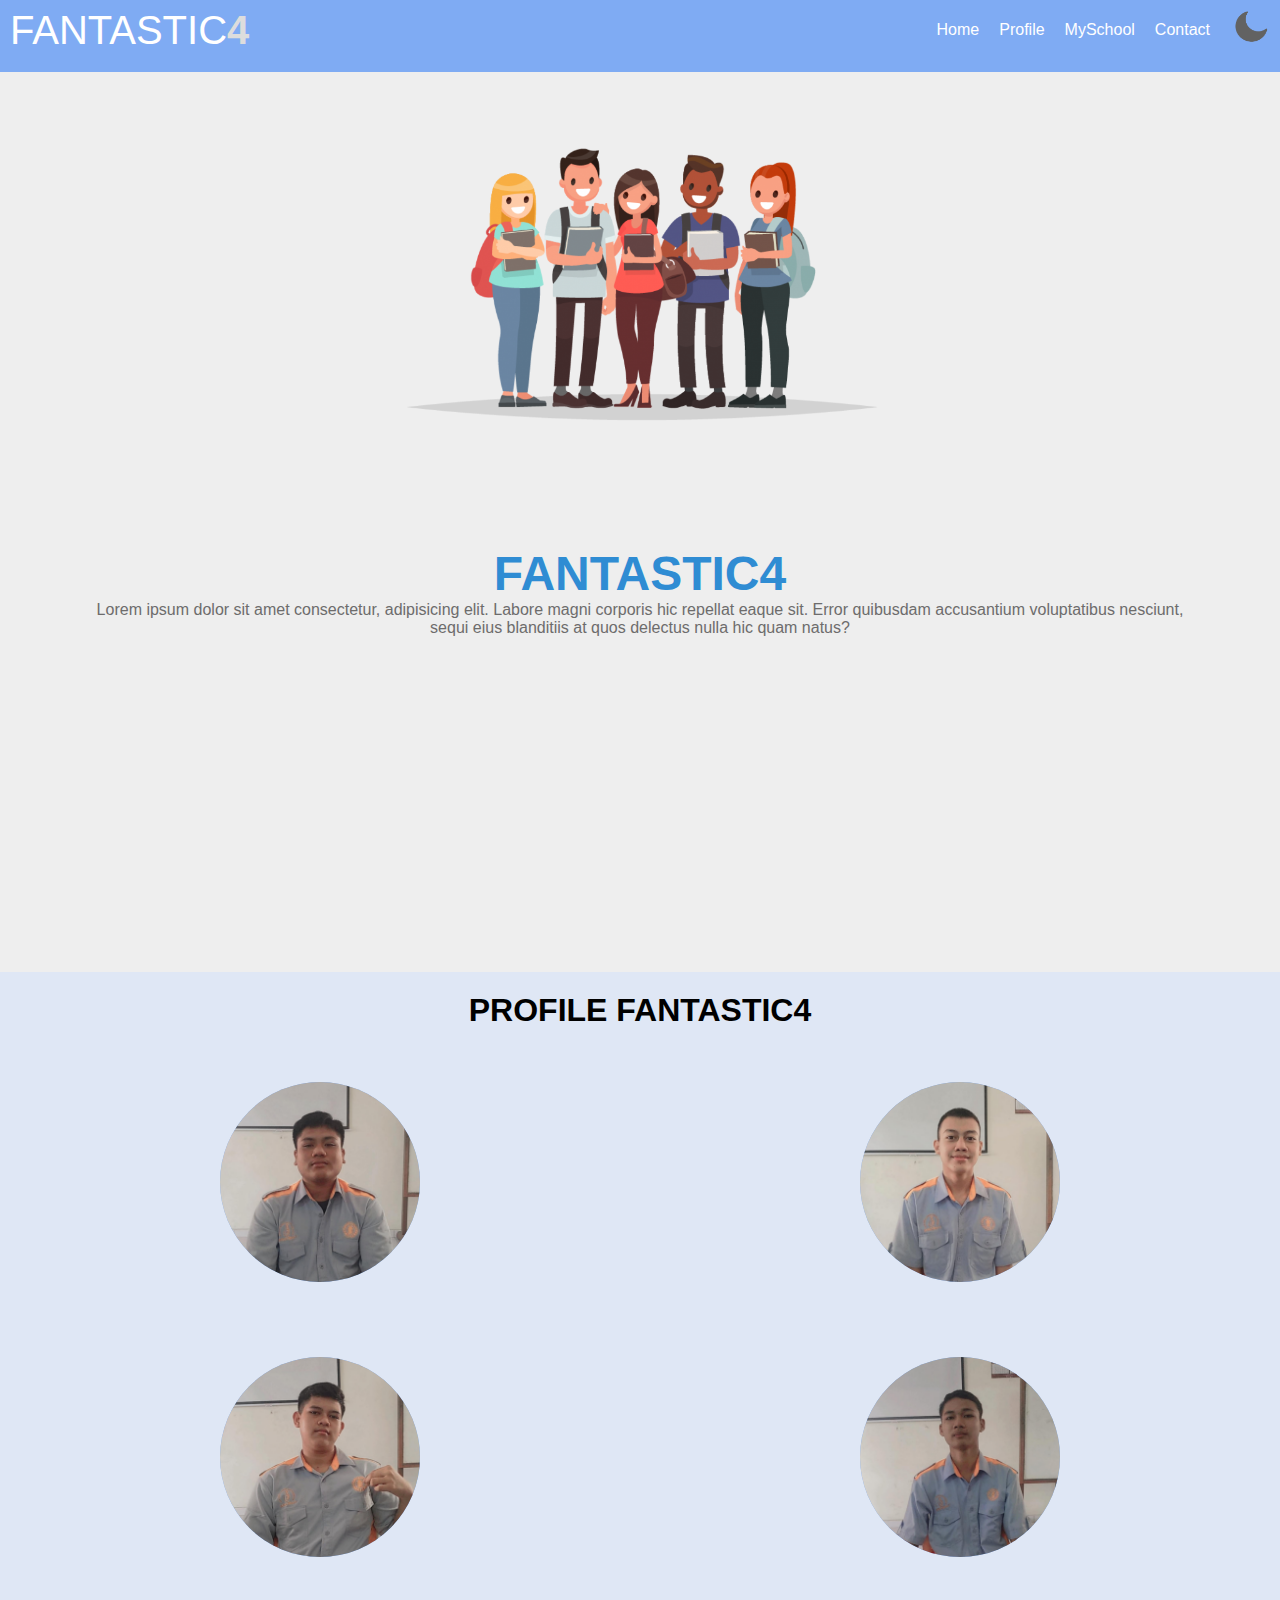
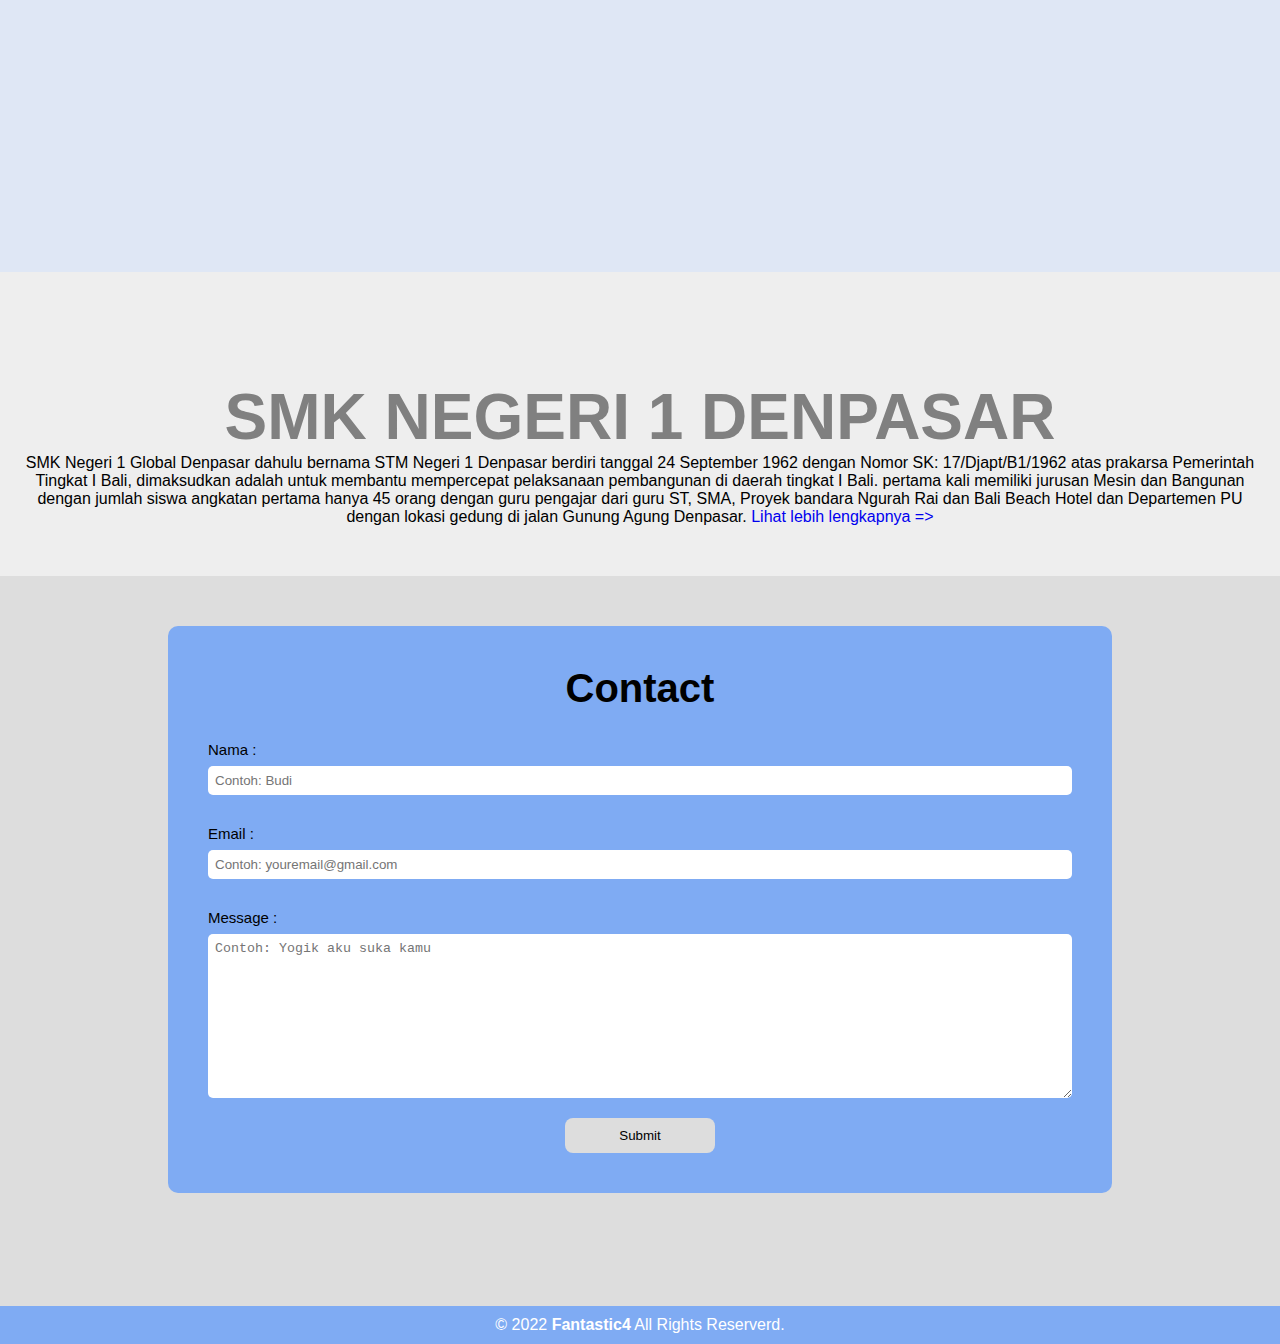
<file: index.html>
<!DOCTYPE html>
<html lang="en">
<head>
      <meta charset="UTF-8">
      <meta http-equiv="X-UA-Compatible" content="IE=edge">
      <meta name="viewport" content="width=device-width, initial-scale=1.0">
      <title>Fantastic4</title>
      <link rel="stylesheet" href="style.css">
</head>
<body>
      <!-- nav START  -->
      <nav>
            <div class="header">
                  <div class="logo"><a href="">Fantastic<b>4</b></a></div>
                  <div class="menu">
                        <ul>
                              <li class="nav-link"><a href="#home">Home</a></li>
                              <li class="nav-link"><a href="#profile">Profile</a></li>
                              <li class="nav-link"><a href="#myschool">MySchool</a></li>
                              <li class="nav-link"><a href="#comment">Contact</a></li>
                              <li class="nav-link"><img id="mode" src="img/moon.png" alt="Dark Mode"></li>
                        </ul>
                  </div>
            </div>
            <div class="humberger">
                  <span></span>
                  <span></span>
                  <span></span>
            </div>
      </nav>
      <script src="humberger.js"></script>
      <script src="darkmode.js"></script>
      <!-- nav END -->

      <!-- Home Start -->
      <section id="home">
            <div class="hero">
                  <img src="img/backgound.png" class="foto-bersama" alt="">
                  <div class="deskripsi">
                  <h1 class="nama">Fantastic4</h1>
                  <p>Lorem ipsum dolor sit amet consectetur, adipisicing elit. Labore magni corporis hic repellat eaque sit. Error quibusdam accusantium voluptatibus nesciunt, sequi eius blanditiis at quos delectus nulla hic quam natus?</p>
                  </div>
            </div>
      </section>
      <!-- Home END -->

      <!-- profile start -->
      <section id="profile">
            <h3 class="profile_title">Profile Fantastic4</h3>
            <div class="underline_profile"></div>
            <div class="profile">
                  <div class="card">
                        <a href="biodata/agus.html"><img src="img/agus.png" class="img_content" alt="agus"></a>
                        <div class="profile_content">
                        <span>Nama: I Putu Agus Yudi Januarta 
                              <br>Alamat: Jln. Belimbing,No.69,Angantaka <br> 
                              <a href="biodata/agus.html" class="contact">Selengkapnya</a>
                        </span>
                        </div>
                  </div>
                  <div class="card">
                        <a href="biodata/yogik.html"><img src="img/yogi.png" class="img_content" alt="yogi"></a>
                        <div class="profile_content">
                        <span>Nama: I Putu Yogi Aditya Wirawan 
                              <br>Alamat: Jln. Nangka Selatan,Gg.XI <br> 
                              <a href="biodata/yogik.html" class="contact">Selengkapnya</a>
                        </span>
                        </div>
                  </div>
                  <div class="card">
                        <a href="biodata/rifqi.html"><img src="img/rifqi.png" class="img_content" alt="rifqi"></a>
                        <div class="profile_content">
                        <span>Nama: Rifqi Maulana Ali
                              <br>Alamat: Jln. Ayani,Gg.III,No.6<br> 
                              <a href="biodata/rifqi.html" class="contact">Selengkapnya</a>
                        </span>
                        </div>
                  </div>
                  <div class="card">
                        <a href="biodata/juli.html"><img src="img/julii.png" class="img_content" alt="juliarta"></a>
                        <div class="profile_content">
                        <span>Nama: Si Ngurah Putu Juliarta
                              <br>Alamat: Gg. Larosa, No.49, Sempidi <br> 
                              <a href="biodata/juli.html" class="contact">Selengkapnya</a>
                        </span>
                        </div>
                  </div>
            </div>
      </section>
      <!-- profile END -->

      <!-- MySchool Start-->
      <section id="myschool">
            <div class="school">
                  <div class="desk_school">
                        <a href="https://www.smkn1denpasar.sch.id/"><img src="img/skensa.jpg" class="img_school" alt="smk n 1 denpasar"></a>
                        <h2 class="nama_school">SMK NEGERI 1 DENPASAR</h2>
                        <p class="deskripsi_school">SMK Negeri 1 Global Denpasar dahulu bernama STM Negeri 1 Denpasar berdiri tanggal 24 September 1962 dengan Nomor SK: 17/Djapt/B1/1962 atas prakarsa Pemerintah Tingkat I Bali, dimaksudkan adalah untuk membantu mempercepat pelaksanaan pembangunan di daerah tingkat I Bali. pertama kali memiliki jurusan Mesin dan Bangunan dengan jumlah siswa angkatan pertama hanya 45 orang dengan guru pengajar dari guru ST, SMA, Proyek bandara Ngurah Rai dan Bali Beach Hotel dan Departemen PU dengan lokasi gedung di jalan Gunung Agung Denpasar. <a href="https://id.wikipedia.org/wiki/SMK_Negeri_1_Denpasar"> Lihat lebih lengkapnya =></a></p>
                  </div>
            </div>
      </section>
      <!-- MySchool END -->

      <!-- contact -->
      <div class="comment" id="comment">
      <form action="" method="post">
            <div class="title-comment">Contact</div>

            <label for="nama" class="lbl">Nama :</label>
            <input type="text" name="nama" id="nama" placeholder="Contoh: Budi" required>

            <label for="email" class="lbl">Email :</label>
            <input type="email" name="email" id="email" placeholder="Contoh: youremail@gmail.com" required>
            

            <label for="text" class="lbl">Message :</label>
            <textarea name="comment" id="comment" placeholder="Contoh: Yogik aku suka kamu" class="isi-comment" required cols="20" rows="10"></textarea>

            <button type="submit" name="submit" id="submit" value="submit">Submit</button>
      </form>
      </div>
      <!-- contact end -->

      <!-- copyrigt start -->
      <footer id="copyright">
            <div class="copyright_content">
			&copy; 2022 <b>Fantastic4</b> All Rights Reserverd.
		</div>
      </footer>
      <!-- copyright END -->
</body>
</html>
</file>
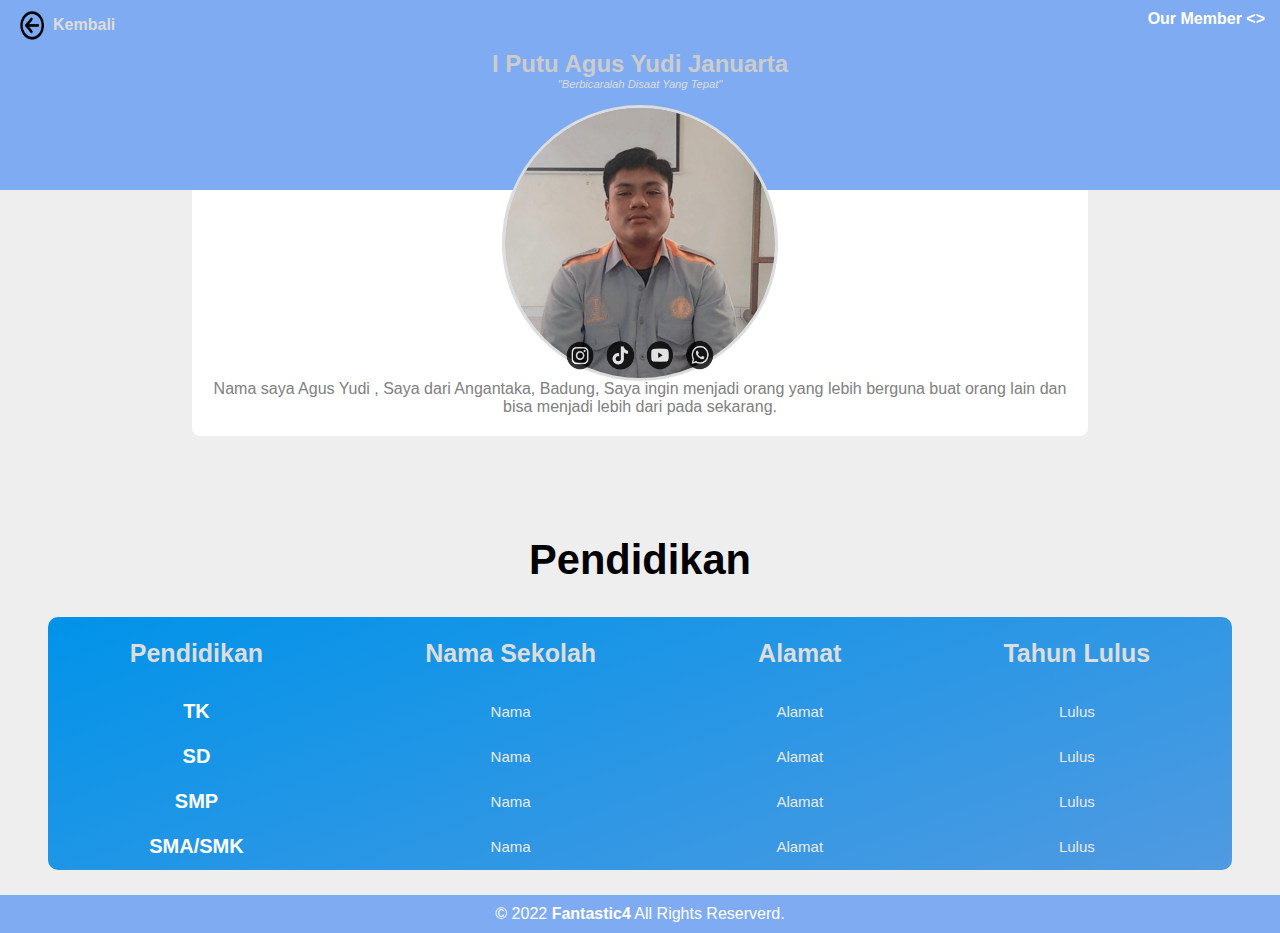
<file: biodata/agus.html>
<!DOCTYPE html>
<html lang="en">
<head>
      <meta charset="UTF-8">
      <meta http-equiv="X-UA-Compatible" content="IE=edge">
      <meta name="viewport" content="width=device-width, initial-scale=1.0">
      <title>Biodata Agus</title>
      <link rel="stylesheet" href="biodata.css">
</head>
<body>
      <!-- navbar start -->
      <nav>
            <div class="back-home">
                  <a href="../index.html"><img src="../img/back.png" class="img-back" alt="backHome">Kembali</a>
            </div>
            <div class="member"><b>Our Member <></b>
            <div class="pilih">
                  <a href="yogik.html" class="option-profile">Yogi</a>
                  <a href="rifqi.html" class="option-profile">Rifqi</a>
                  <a href="juli.html" class="option-profile">Juliarta</a>
            </div>
            </div>
      </nav>
      <script src="../ourmember.js"></script>
      <!-- navbar end -->
      
      <!-- header -->
      <div class="header">
            <div class="nama"><b>I Putu Agus Yudi Januarta</b></div>
            <div class="motto"><i>"Berbicaralah Disaat Yang Tepat"</i></div>
      </div>
      <!-- foto -->
      <img src="../img/agus.png" class="img-content" alt="yogi">
      <!-- isi -->
      <div class="container">
            <div class="medsos">
                  <ul>
                        <li><a href=""><img src="../img/instagram.png" class="medsos-content" alt="instagram"></a></li>
                        <li><a href=""><img src="../img/tiktok.png" class="medsos-content" alt="tiktok"></a></li>
                        <li><a href=""><img src="../img/youtube.png" class="medsos-content" alt="youtube"></a></li>
                        <li><a href=""><img src="../img/whatsapp.png" class="medsos-content" alt="whatsapp"></a></li>
                  </ul>
            </div>
            <div class="deskripsi">
                  <p>Nama saya Agus Yudi , Saya dari Angantaka, Badung, Saya ingin menjadi orang yang lebih berguna buat orang lain dan bisa menjadi lebih dari pada sekarang.</p>
            </div>
      </div>
      <!-- pendidikan -->
      <div class="pendidikan">
            <div class="title"><h1>Pendidikan</h1></div>
            <div class="underline-title"></div>
            </div>
      
            <!-- table -->
            <table class="table-pendidikan">
                  <thead>
                        <tr>
                              <th>Pendidikan</th>
                              <th>Nama Sekolah</th>
                              <th>Alamat</th>
                              <th>Tahun Lulus</th>
                        </tr>
                  </thead>
                  <tbody>
                        <tr>
                              <th>TK</th>
                              <td>Nama</td>
                              <td>Alamat</td>
                              <td>Lulus</td>
                        </tr>
                        <tr>
                              <th>SD</th>
                              <td>Nama</td>
                              <td>Alamat</td>
                              <td>Lulus</td>
                        </tr>
                        <tr>
                              <th>SMP</th>
                              <td>Nama</td>
                              <td>Alamat</td>
                              <td>Lulus</td>
                        </tr>
                        <tr>
                              <th>SMA/SMK</th>
                              <td>Nama</td>
                              <td>Alamat</td>
                              <td>Lulus</td>
                        </tr>
                  </tbody>
            </table>
            <!-- table end -->

      <!-- copyrigt start -->
      <footer id="copyright">
            <div class="copyright_content">
			&copy; 2022 <b>Fantastic4</b> All Rights Reserverd.
		</div>
      </footer>
      <!-- copyright END -->
</body>
</html>
</file>
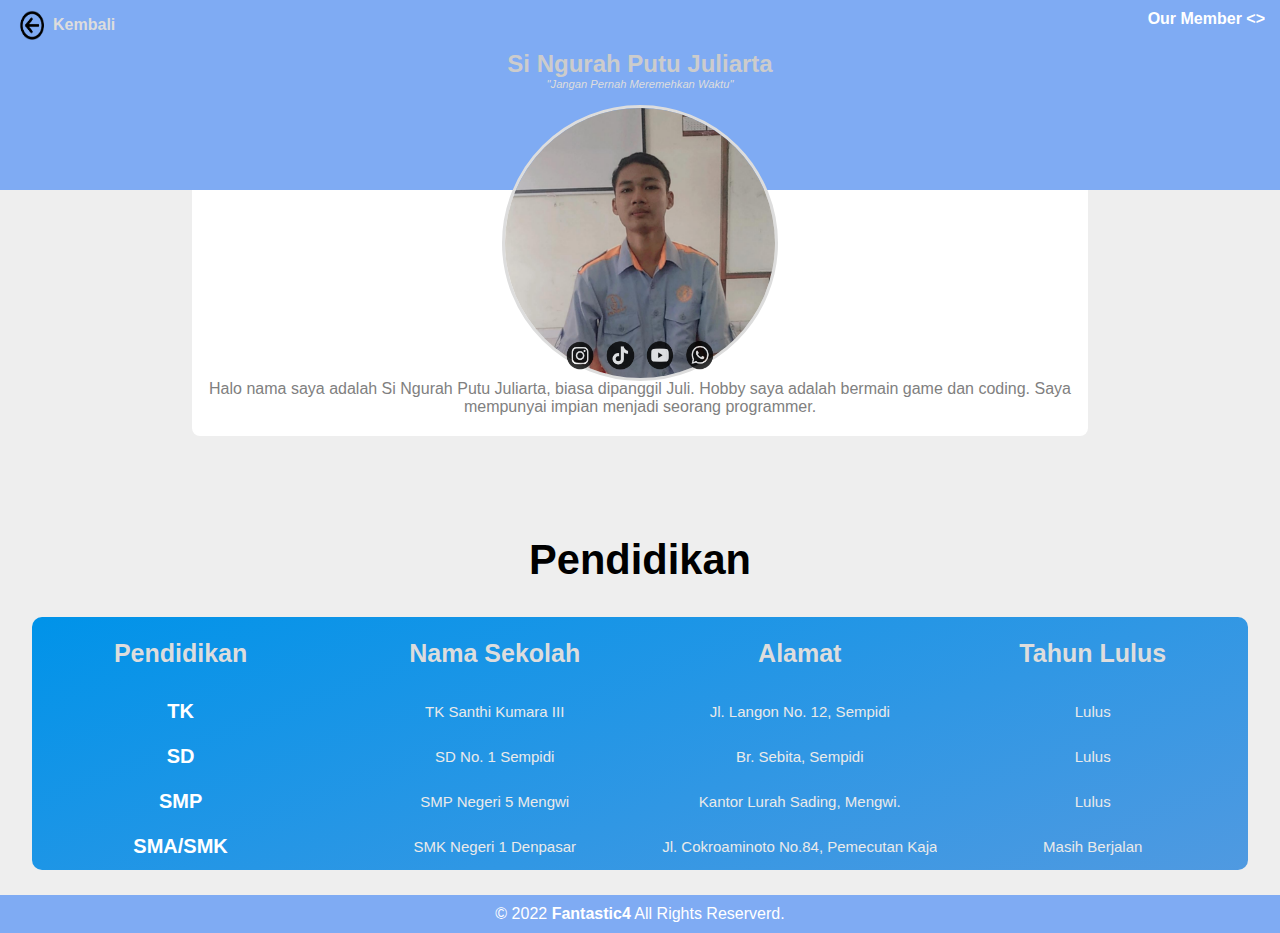
<file: biodata/juli.html>
<!DOCTYPE html>
<html lang="en">
<head>
      <meta charset="UTF-8">
      <meta http-equiv="X-UA-Compatible" content="IE=edge">
      <meta name="viewport" content="width=device-width, initial-scale=1.0">
      <title>Biodata Juliarta</title>
      <link rel="stylesheet" href="biodata.css">
</head>
<body>
      <!-- navbar start -->
      <nav>
            <div class="back-home">
                  <a href="../index.html"><img src="../img/back.png" class="img-back" alt="backHome">Kembali</a>
            </div>
            <div class="member"><b>Our Member <></b>
            <div class="pilih">
                  <a href="yogik.html" class="option-profile">Yogi</a>
                  <a href="agus.html" class="option-profile">Agus</a>
                  <a href="rifqi.html" class="option-profile">Rifqi</a>
            </div>
            </div>
      </nav>
      <script src="../ourmember.js"></script>
      <!-- navbar end -->

      <!-- header -->
      <div class="header">
            <div class="nama"><b>Si Ngurah Putu Juliarta</b></div>
            <div class="motto"><i>"Jangan Pernah Meremehkan Waktu"</i></div>
      </div>
      <!-- foto -->
      <img src="../img/julii.png" class="img-content" alt="yogi">
      <!-- isi -->
      <div class="container">
            <div class="medsos">
                  <ul>
                        <li><a href="https://www.instagram.com/n.juliarta"><img src="../img/instagram.png" class="medsos-content" alt="instagram"></a></li>
                        <li><a href="https://www.tiktok.com/@badaigamer09?_t=8VrdRlvjbiz&_r=1"><img src="../img/tiktok.png" class="medsos-content" alt="tiktok"></a></li>
                        <li><a href="https://youtube.com/channel/UCsgZ6lKleRwgFRJsu3DghNw"><img src="../img/youtube.png" class="medsos-content" alt="youtube"></a></li>
                        <li><a href="https://api.whatsapp.com/send?phone=+6289605880609&text=Kamu%20mau%20ga%20jadi%20pacarku"><img src="../img/whatsapp.png" class="medsos-content" alt="whatsapp"></a></li>
                  </ul>
            </div>
            <div class="deskripsi">
                  <p>Halo nama saya adalah Si Ngurah Putu Juliarta, biasa dipanggil Juli. Hobby saya adalah bermain game dan coding. Saya mempunyai impian menjadi seorang programmer.</p>
            </div>
      </div>

      <!-- pendidikan -->
      <div class="pendidikan">
      <div class="title"><h1>Pendidikan</h1></div>
      <div class="underline-title"></div>
      </div>

      <!-- table -->
      <table class="table-pendidikan">
            <thead>
                  <tr>
                        <th>Pendidikan</th>
                        <th>Nama Sekolah</th>
                        <th>Alamat</th>
                        <th>Tahun Lulus</th>
                  </tr>
            </thead>
            <tbody>
                  <tr>
                        <th>TK</th>
                        <td>TK Santhi Kumara III</td>
                        <td>Jl. Langon No. 12, Sempidi</td>
                        <td>Lulus</td>
                  </tr>
                  <tr>
                        <th>SD</th>
                        <td>SD No. 1 Sempidi</td>
                        <td>Br. Sebita, Sempidi</td>
                        <td>Lulus</td>
                  </tr>
                  <tr>
                        <th>SMP</th>
                        <td>SMP Negeri 5 Mengwi</td>
                        <td>Kantor Lurah Sading, Mengwi.</td>
                        <td>Lulus</td>
                  </tr>
                  <tr>
                        <th>SMA/SMK</th>
                        <td>SMK Negeri 1 Denpasar</td>
                        <td>Jl. Cokroaminoto No.84, Pemecutan Kaja</td>
                        <td>Masih Berjalan</td>
                  </tr>
            </tbody>
      </table>
      <!-- table end -->

      <!-- copyrigt start -->
      <footer id="copyright">
            <div class="copyright_content">
			&copy; 2022 <b>Fantastic4</b> All Rights Reserverd.
		</div>
      </footer>
      <!-- copyright END -->
</body>
</html>
</file>
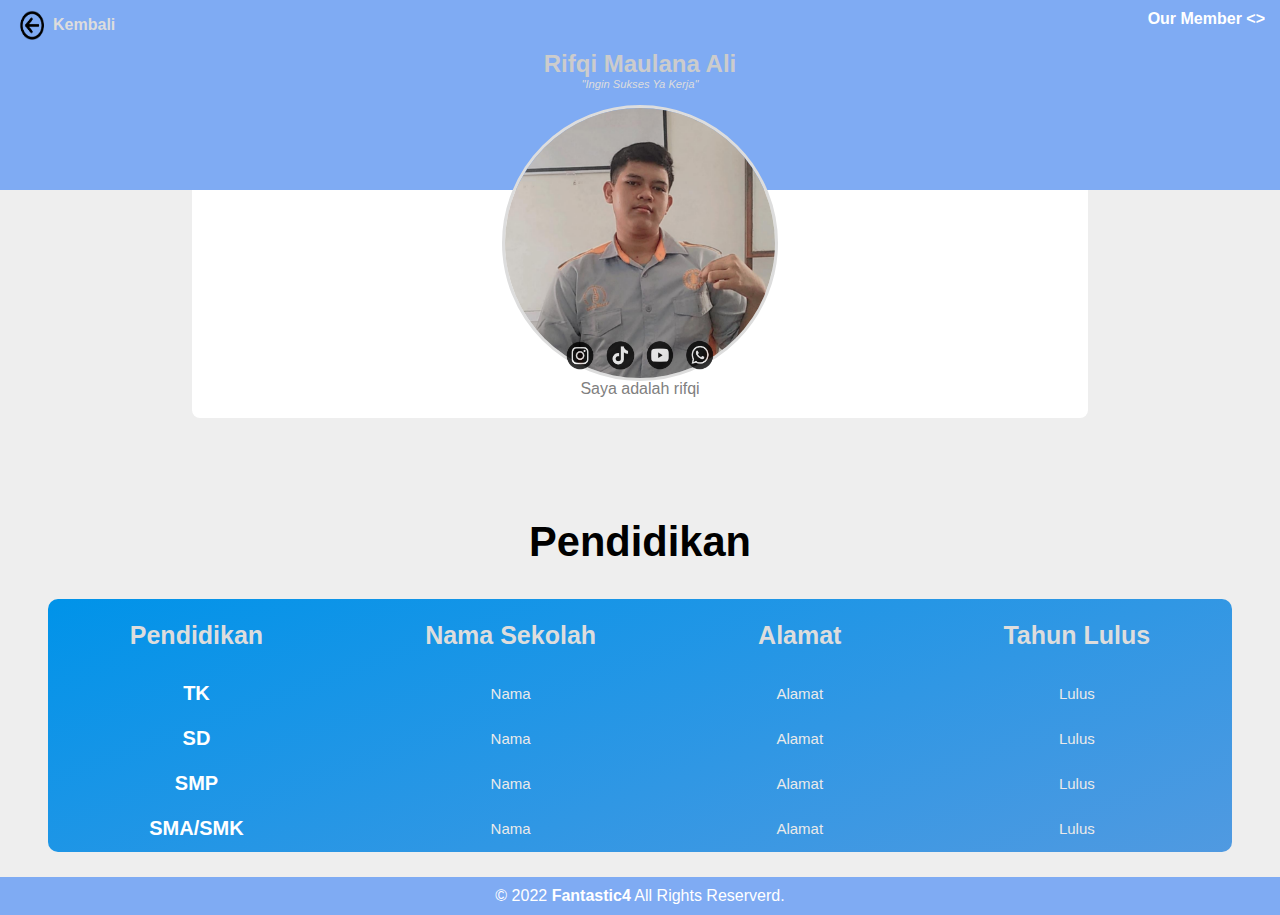
<file: biodata/rifqi.html>
<!DOCTYPE html>
<html lang="en">
<head>
      <meta charset="UTF-8">
      <meta http-equiv="X-UA-Compatible" content="IE=edge">
      <meta name="viewport" content="width=device-width, initial-scale=1.0">
      <title>Biodata Yogi</title>
      <link rel="stylesheet" href="biodata.css">
</head>
<body>
      <!-- navbar start -->
      <nav>
            <div class="back-home">
                  <a href="../index.html"><img src="../img/back.png" class="img-back" alt="backHome">Kembali</a>
            </div>
            <div class="member"><b>Our Member <></b>
            <div class="pilih">
                  <a href="yogik.html" class="option-profile">Yogi</a>
                  <a href="agus.html" class="option-profile">Agus</a>
                  <a href="juli.html" class="option-profile">Juliarta</a>
            </div>
            </div>
      </nav>
      <script src="../ourmember.js"></script>
      <!-- navbar end -->
      
      <!-- header -->
      <div class="header">
            <div class="nama"><b>Rifqi Maulana Ali</b></div>
            <div class="motto"><i>"Ingin Sukses Ya Kerja"</i></div>
      </div>
      <!-- foto -->
      <img src="../img/rifqi.png" class="img-content" alt="yogi">
      <!-- isi -->
      <div class="container">
            <div class="medsos">
                  <ul>
                        <li><a href=""><img src="../img/instagram.png" class="medsos-content" alt="instagram"></a></li>
                        <li><a href=""><img src="../img/tiktok.png" class="medsos-content" alt="tiktok"></a></li>
                        <li><a href=""><img src="../img/youtube.png" class="medsos-content" alt="youtube"></a></li>
                        <li><a href=""><img src="../img/whatsapp.png" class="medsos-content" alt="whatsapp"></a></li>
                  </ul>
            </div>
            <div class="deskripsi">
                  <p>Saya adalah rifqi</p>
            </div>
      </div>
      <!-- pendidikan -->
      <div class="pendidikan">
            <div class="title"><h1>Pendidikan</h1></div>
            <div class="underline-title"></div>
            </div>
      
            <!-- table -->
            <table class="table-pendidikan">
                  <thead>
                        <tr>
                              <th>Pendidikan</th>
                              <th>Nama Sekolah</th>
                              <th>Alamat</th>
                              <th>Tahun Lulus</th>
                        </tr>
                  </thead>
                  <tbody>
                        <tr>
                              <th>TK</th>
                              <td>Nama</td>
                              <td>Alamat</td>
                              <td>Lulus</td>
                        </tr>
                        <tr>
                              <th>SD</th>
                              <td>Nama</td>
                              <td>Alamat</td>
                              <td>Lulus</td>
                        </tr>
                        <tr>
                              <th>SMP</th>
                              <td>Nama</td>
                              <td>Alamat</td>
                              <td>Lulus</td>
                        </tr>
                        <tr>
                              <th>SMA/SMK</th>
                              <td>Nama</td>
                              <td>Alamat</td>
                              <td>Lulus</td>
                        </tr>
                  </tbody>
            </table>
            <!-- table end -->

      <!-- copyrigt start -->
      <footer id="copyright">
            <div class="copyright_content">
			&copy; 2022 <b>Fantastic4</b> All Rights Reserverd.
		</div>
      </footer>
      <!-- copyright END -->
</body>
</html>
</file>
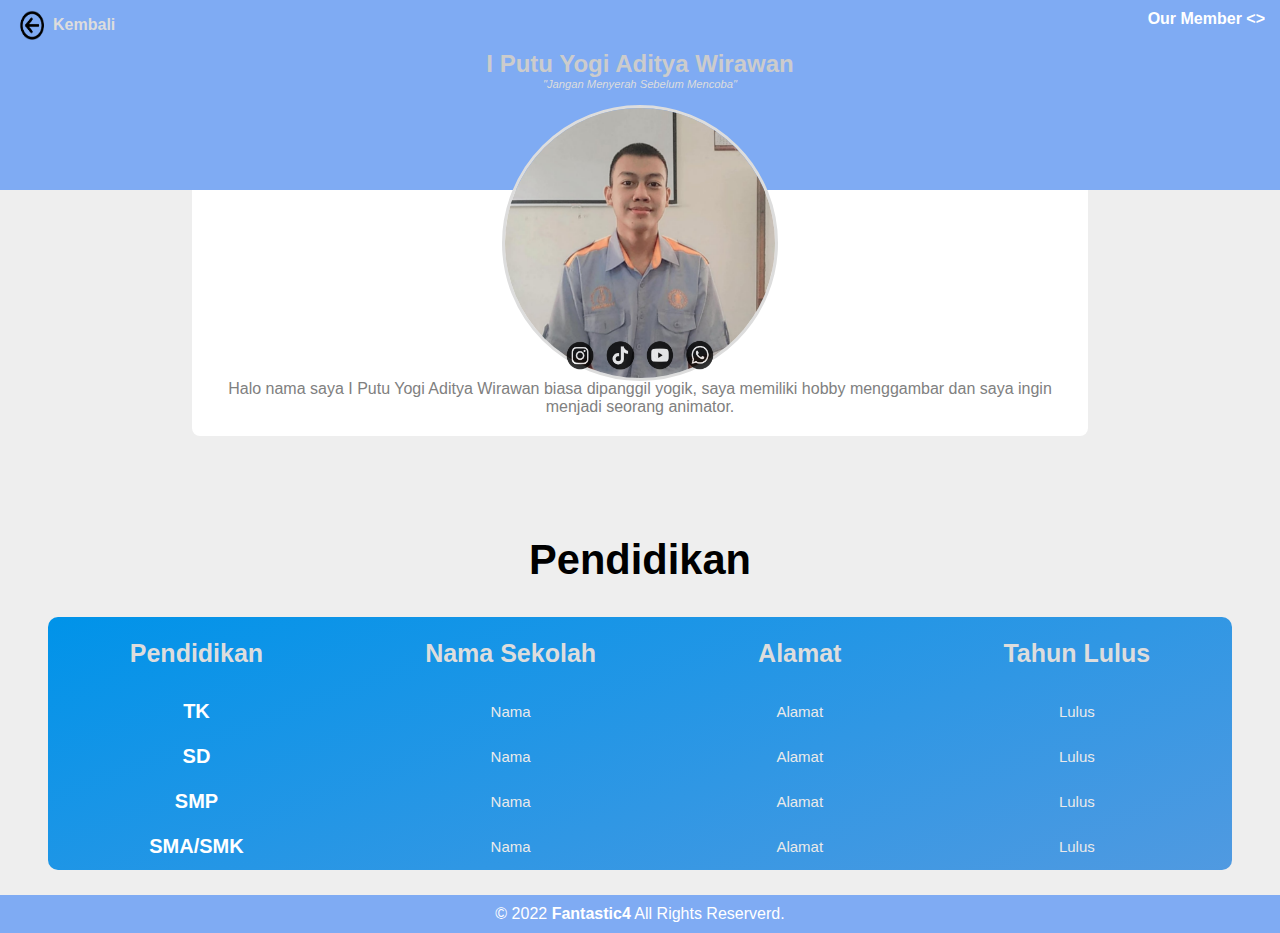
<file: biodata/yogik.html>
<!DOCTYPE html>
<html lang="en">
<head>
      <meta charset="UTF-8">
      <meta http-equiv="X-UA-Compatible" content="IE=edge">
      <meta name="viewport" content="width=device-width, initial-scale=1.0">
      <title>Biodata Yogi</title>
      <link rel="stylesheet" href="biodata.css">
</head>
<body>
      <!-- navbar start -->
      <nav>
            <div class="back-home">
                  <a href="../index.html"><img src="../img/back.png" class="img-back" alt="backHome">Kembali</a>
            </div>
            <div class="member"><b>Our Member <></b>
            <div class="pilih">
                  <a href="agus.html" class="option-profile">Agus</a>
                  <a href="rifqi.html" class="option-profile" style="margin-top: 17px;">Rifqi</a>
                  <a href="juli.html" class="option-profile" style="margin-top: 34px;">Juliarta</a>
            </div>
            </div>
      </nav>
      <script src="../ourmember.js"></script>
      <!-- navbar end -->
      
      <!-- header -->
      <div class="header">
            <div class="nama"><b>I Putu Yogi Aditya Wirawan</b></div>
            <div class="motto"><i>"Jangan Menyerah Sebelum Mencoba"</i></div>
      </div>
      <!-- foto -->
      <img src="../img/yogi.png" class="img-content" alt="yogi">
      <!-- isi -->
      <div class="container">
            <div class="medsos">
                  <ul>
                        <li><a href=""><img src="../img/instagram.png" class="medsos-content" alt="instagram"></a></li>
                        <li><a href=""><img src="../img/tiktok.png" class="medsos-content" alt="tiktok"></a></li>
                        <li><a href=""><img src="../img/youtube.png" class="medsos-content" alt="youtube"></a></li>
                        <li><a href=""><img src="../img/whatsapp.png" class="medsos-content" alt="whatsapp"></a></li>
                  </ul>
            </div>
            <div class="deskripsi">
                  <p>Halo nama saya I Putu Yogi Aditya Wirawan biasa dipanggil yogik, saya memiliki hobby menggambar dan saya ingin menjadi seorang animator.</p>
            </div>
      </div>
      <!-- pendidikan -->
      <div class="pendidikan">
            <div class="title"><h1>Pendidikan</h1></div>
            <div class="underline-title"></div>
            </div>
      
            <!-- table -->
            <table class="table-pendidikan">
                  <thead>
                        <tr>
                              <th>Pendidikan</th>
                              <th>Nama Sekolah</th>
                              <th>Alamat</th>
                              <th>Tahun Lulus</th>
                        </tr>
                  </thead>
                  <tbody>
                        <tr>
                              <th>TK</th>
                              <td>Nama</td>
                              <td>Alamat</td>
                              <td>Lulus</td>
                        </tr>
                        <tr>
                              <th>SD</th>
                              <td>Nama</td>
                              <td>Alamat</td>
                              <td>Lulus</td>
                        </tr>
                        <tr>
                              <th>SMP</th>
                              <td>Nama</td>
                              <td>Alamat</td>
                              <td>Lulus</td>
                        </tr>
                        <tr>
                              <th>SMA/SMK</th>
                              <td>Nama</td>
                              <td>Alamat</td>
                              <td>Lulus</td>
                        </tr>
                  </tbody>
            </table>
            <!-- table end -->

      <!-- copyrigt start -->
      <footer id="copyright">
            <div class="copyright_content">
			&copy; 2022 <b>Fantastic4</b> All Rights Reserverd.
		</div>
      </footer>
      <!-- copyright END -->
</body>
</html>
</file>
<file: style.css>
*{
      margin: 0;
      padding: 0;
}
body{
      font-family: sans-serif;
      overflow-x: hidden;
}
:root{
      --satu-color:rgb(127, 171, 243);
      --dua-color:white;
      --tiga-color:#ddd;
      --empat-color:#eee;
      --lima-color:black;
      --enam-color:rgb(223, 231, 245);
}
.dark-mode{
      --satu-color:black;
      --dua-color:black;
      --tiga-color:rgb(24, 23, 23);
      --empat-color:rgb(28, 27, 27);
      --lima-color:white;
      --enam-color:black;
}


/* navbar start */
nav{
      display: flex;
      position: sticky;
      width: 100%;
      line-height: 60px;
      background-color: var(--satu-color);
      padding: 0 10px;
      top: 0;
      z-index: 999;
}
.header{
      width: 100%;
}
.logo a{
      text-decoration: none;
      color: white;
      font-size: 2.5rem;
      text-transform: uppercase;
      float: left;
      opacity: 1;
      transition: .3s;
}
.logo a b{
      color: #ddd;
}
.logo a:hover{
      opacity: .7;
}
.menu{
      float: right;
}
.menu ul{
      list-style-type: none;
}
.menu ul li{
      float: left;
}
.menu ul li a{
      text-decoration: none;
      margin-right: 20px;
      color: white;
      font-size: 1rem;
      transition: .3s;
}
.menu ul li a:hover{
      background-color: var(--lima-color);
      border-radius: 3px;
      padding: 5px;
      color: var(--tiga-color);
}
#mode{
      align-items: center;
      width: 40px;
      height: 40px;
      margin-top: 7px;
      margin-right: 20px;
      cursor: pointer;
}
.humberger{
      display: none;
      flex-direction: column;
      cursor: pointer;
      margin: 15px;
      right: 0;
      justify-content: space-between;
      height: 20px;
      position: relative;
}
.humberger span{
      display: block;
      background-color: white;
      width: 30px;
      height: 3px;
      border-radius: 5px;
      transition: .3s;
}
/* navbar end */


/* home */
#home{
      margin: auto;
      min-height: 100vh;
      background-color: var(--empat-color);
      background-repeat: no-repeat;
      width: 100%;
}
.hero{
      overflow: hidden;
      position: relative;
      margin: auto;
      padding: auto;
      justify-content: center;
      text-align: center;
}
.foto-bersama{
      margin: auto;
      width: 500px;
      height: 380px;
      animation: 1s ease-in-out animasi-bersama;
}
.deskripsi{
      margin-top: 10vh;
      text-align: center;
      animation: 1s ease-in-out animasi-deskripsi;
}
.nama{
      font-size: 3rem;
      color: rgb(47, 140, 211);
      text-transform: uppercase;
}
p{
      font-size: 1rem;
      margin: 0 10vh;
      color: rgb(109, 108, 108);
}


/* profile */
#profile{
      margin: auto;
      min-height: 100vh;
      background: var(--enam-color);
      background-repeat: no-repeat;
      width: 100%;
}
.profile_title{
      font-size: 2rem;
      color: var(--lima-color);
      text-transform: uppercase;
      text-align: center;
      padding-top: 20px;
      transition: .5s;
}
#profile:hover .profile_title{
      font-size: 1.8rem;
}
.underline_profile{
      width: 360px;
      height: 3px;
      margin: auto;
      opacity: 0;
      transform: scale(0);
      border-radius: 3px;
      background-color: gray;
      transition: .5s;
}
#profile:hover .underline_profile{
      transform: scale(1);
      opacity: 1;
}
.profile{
      overflow: hidden;
      display: grid;
      grid-template-columns: 1fr 1fr;
      grid-template-rows: 1fr 1fr;
      justify-content: center;
      align-items: center;
      text-align: center;
}
.card{
      display: flexbox;
      width: 200px;
      height: 200px;
      margin: auto;
      margin-top: 50px;
      margin-bottom: 25px;
      border-radius: 50%;
      background-color: rgb(127, 171, 243);
      transition: 1s;
}
.card:hover{
      width: auto;
      height: auto;
      border-radius: 10px;
      margin-left: 20px;
      margin-right: 20px;
      padding: 10px;
}
.profile_content{
      display: flexbox;
      opacity: 0;
      overflow: hidden;
      font-size: 0px;
      transition-delay: .5s;
      transition: 1s;
}
.card:hover .profile_content{
      font-size: 1rem;
      opacity: 1;
}
.img_content{
      width: 200px;
      height: 200px;
      border-radius: 50%;
      position: relative;
      transition-delay: .5s;
      transition: 1s;
}
.card:hover .img_content{
      width: 150px;
      height: 150px;
}
.contact{
      background-color: var(--tiga-color);
      margin: 3% 33% 2% 33%;
      text-align: center;
      justify-content: center;
      align-items: center;
      display: none;
      padding: 5px 0;
      color: #fff;
      border-radius: 5px;
      transition: .5s;
}
.contact:hover{
      color: var(--lima-color);
}
.img-wa{
      width: 30px;
      height: 30px;
      margin-right: 10px;
}
.card:hover .contact{
      display: flex;
}
span{
      margin-top: 5%;
      font-weight: bold;
      display: flex;
      flex-direction: column;
      color: var(--lima-color);
}


/* myschool */
#myschool{
      width: 100%;
      margin: auto;
      background-color: var(--empat-color);
}
a{
      text-decoration: none;
}
.school{
      overflow: hidden;
      position: relative;
      margin: auto;
      padding: auto;
      justify-content: center;
      text-align: center;
}
.img_school{
      margin: 0;
      opacity: 0;
      width: 1px;
      height: 1px;
      border-radius:0px;
      transition: 1s;
}
.desk_school{
      margin-top: 10vh;
}
.desk_school:hover .img_school{
      opacity: 1;
      margin: 50px 0 20px 0;
      width: 600px;
      height: 300px;
      border-radius: 10px;
}
.deskripsi_school{
      color: var(--lima-color);
      margin: 0 20px 50px 20px;
      opacity: 1;
      transition: .3s;
}
.deskripsi_school:hover{
      opacity: .7;
}
.deskripsi_school a{
      transition: .3s;
}
.deskripsi_school a:hover{
      text-decoration: none;
      color: var(--lima-color);
}
.desk_school{
      text-align: center;
}
.nama_school{
      text-decoration: none;
      color: gray;
      text-transform: uppercase;
      font-size: 4rem;
}

/* comment */
.comment{
      min-height: 70vh;
      background-color: var(--tiga-color);
      padding: 50px;
      margin: 0;
}
form{
      padding: 40px;
      background-color: rgb(127, 171, 243);
      display: flex;
      flex-direction: column;
      margin: auto;
      margin: 0 10%;
      border-radius: 10px;
}
.title-comment{
      font-size: 40px;
      font-weight: bold;
      text-align: center;
}
.lbl{
      margin-top: 30px;
      font-size: 15px;
}
input,
textarea{
      padding: 7px;
      margin-top: 8px;
      border-radius: 5px;
      border: 0;
}
#submit{
      width: 150px;
      margin: auto;
      margin-top: 20px;
      padding: 10px;
      color: var(--lima-color);
      background-color: var(--tiga-color);
      border-radius: 8px;
      border: 0;
      opacity: 1;
      transition: .5s;
}
#submit:hover{
      opacity: .5;
}

/* copyright */
#copyright{
      background-color: var(--satu-color);
      text-align: center;
      padding: 10px;
}
.copyright_content{
      color: white;
}
@keyframes animasi-deskripsi {
      0%{
            transform:translateY(100%);
            opacity: 0;
      }
      100%{
            transform:translateY(0%);
            opacity: 1;
      }
}
@keyframes animasi-bersama {
      0%{
            transform:translateY(-100%);
            opacity: 0;
      }
      100%{
            transform:translateY(0%);
            opacity: 1;
      }
}
@media  screen and (max-width:576px) {
      .img_content,
      .card{
            width: 160px;
            height: 160px;
      }
      .foto-bersama{
            width: 300px;
            height: 190px;
      }
      .menu ul{
            display: flex;
            flex-direction: column;
            right: 0;
            position: absolute;
            margin-top: 45px;
            z-index: -999;
            width: 100%;
            height: auto;
            text-align: center;
            transform: translateX(100%);
            background-color: var(--satu-color);
            border-radius: 0 0 8px 8px;
            transition: all 1s;
            opacity: 0;
      }
      .menu ul.slide{
            transform: translateX(0);
            opacity: 1;
      }
      .humberger.slide span:nth-child(1){
            transform: translateY(7px) rotate(45deg);
      }
      .humberger.slide span:nth-child(3){
            transform: translateY(-8px) rotate(-45deg);
      }
      .humberger.slide span:nth-child(2){
            transform: scale(0);
      }
      .humberger{
            display: flex;
            float: right;
      }
      .contact{
            margin: 3%;
            text-align: center;
            justify-content: center;
            align-items: center;
            display: none;
            padding: 5px 0;
            border-radius: 5px;
            transition: .5s;
      }
      span{
            font-size: 10px;
      }
      .desk_school{
            margin-top: 5vh;
      }
      .desk_school:hover .img_school{
            opacity: 1;
            margin: 50px 0 20px 0;
            width: 400px;
            height: 200px;
            border-radius: 10px;
      }
      .deskripsi_school{
            text-align: justify;
            font-size: .8rem;
            margin: 0 15px 50px 15px;
            opacity: 1;
            transition: .3s;
      }
      .nama_school{
            text-decoration: none;
            text-transform: uppercase;
            font-size: 2rem;
      }
      .comment{
            padding: 10px;
      }
      form{
            padding: 20px;
            margin: 5%;
      }
}
</file>
<file: biodata/biodata.css>
*{
      margin: 0;
      padding: 0;
      overflow-x: hidden;
}

body{
      font-family: sans-serif;
      background-color: #eee;
}
:root{
      --gradient: linear-gradient(160deg, #0093E9 0%, #b5a2d6 100%);
}

/* navbar start */
nav{
      width: 100%;
      background-color: rgb(127, 171, 243);
      display: flex;
      overflow: hidden;
      padding: 10px;
      margin: auto;
}
.back-home{
      float: left;
}
.img-back{
      width: 55px;
      height: 30px;
}
.back-home a{
      text-decoration: none;
      display: flex;
      text-align: center;
      align-items: center;
      color: #ddd;
      font-weight: bold;
      transition: .3s;
}
.back-home:hover a{
      margin-left: 5px;
      align-items: center;
}
.member{
      width: 100%;
      text-align: right;
      overflow: hidden;
      margin-right: 25px;
      cursor: pointer;
      color: #fff;
      transition: .5s;
}
.member:hover{
      margin-right: 20px;
}
.pilih{
      display: none;
}
.pilih.option{
      display: flex;
      z-index: 99;
}
a.option-profile{
      text-decoration: none;
      right: 10px;
      position: absolute;
      color: #ddd;
      font-weight: bold;
      transition: .5s;
}
.pilih a.option-profile:nth-child(2){
      margin-top: 17px;
}
.pilih a.option-profile:nth-child(3){
      margin-top: 34px;
}
.option-profile:hover{
      margin-right: 10px;
      color: rgb(119, 117, 117);
}
/* navbar end */

/* nama and motto */
.header{
      background-color: rgb(127, 171, 243);
      z-index: -2;
      padding-bottom: 100px;
      text-align: center;
      position: relative;
}
.nama{
      font-size: 1.5rem;
      color: #ccc;
      animation: 1s ease-in-out animasi-nama;
}
.motto{
      font-size: .7rem;
      color: #ddd;
      margin-top: 0px;
      animation: 1s ease-in-out animasi-nama;
      animation-delay: .5s;
}

/* foto */
.img-content{
      width: 30vh;
      height: 30vh;
      border-radius: 50%;
      border: 3px solid #ddd;
      position: absolute;
      margin: auto;
      right: 0;
      left: 0;
      top: 105px;
      animation: 1.5s ease-in-out animasi-foto;
}

/* isi content and medsos */
.container{
      background-color: #fff;
      padding: 150px 10px 20px 10px;
      margin: auto;
      margin: 0 15%;
      text-align: center;
      border-radius: 0 0 8px 8px;
}
.medsos{
     margin: auto;
}
.medsos ul{
      list-style-type: none;
      display: flex;
      margin-bottom: 10px;
      justify-content: center;
      align-items: center;
}
.medsos ul li a{
      margin: 0 5px;
      display: flex;
      text-decoration: none;
}
.medsos-content{
      width: 30px;
      height: 30px;
      opacity: .8;
      transition: .3s;
}
.medsos-content:hover{
      width: 33px;
      height: 33px;
}
.deskripsi{
      font-size: 1rem;
      color: gray;
}

/* table pendidikan */
.table-pendidikan{
      justify-content: center;
      align-items: center;
      text-align: center;
      margin: auto;
      margin-bottom: 20px;
      background-image: var(--gradient);
      border-radius: 10px;
      background-size: 300%;
}
.table-pendidikan:hover{
      animation: animasi-gradient 3s infinite alternate;
}
thead tr th{
      padding: 20px 80px;
      font-size: 25px;
      color: #ddd;
}
tbody tr th{
      padding: 10px;
      font-size: 20px;
      color: white;
}
tbody tr td{
      font-size: 15px;
      color: #eaeaea;
}

/* pendidikan */
.title{
      font-size: 1.3rem;
      color: black;
      text-align: center;
      margin-top: 100px;
      transition: .5s;
}
.pendidikan:hover .title{
      font-size: 1.2rem;
}
.underline-title{
      background-color: gray;
      width: 280px;
      height: 3px;
      border-radius: 3px;
      margin: auto;
      margin-bottom: 30px;
      opacity: 0;
      transform: scale(0);
      transition: .5s;
}
.pendidikan:hover .underline-title{
      opacity: 1;
      transform: scale(1);
}
/* copyright */
#copyright{
      background-color: rgb(127, 171, 243);
      text-align: center;
      padding: 10px;
      margin-top: 25px;
}
.copyright_content{
      color: white;
}
@keyframes animasi-nama{
      0%{
           transform: translateY(-100%);
      }
      100%{
            transform: translateY(0%);
      }
}
@keyframes animasi-foto{
      0%{
           transform: scale(0);
      }
      100%{
            transform: scale(1);
      }
}
@keyframes animasi-gradient {
      0%{
            background-position: left;
      }
      100%{
            background-position: right;
      }
}

@media  screen and (max-width:1120px) {
      .title{
            font-size: 18px;
      }
      .img-back{
            width: 80px;
            height: 23px;
      }
      .img-content{
            width: 20vh;
            height: 20vh;
      }
      thead tr th{
            padding: 5px;
            font-size: 20px;
      }
      tbody tr th{
            padding: 7px;
            font-size: 15px;
      }
      tbody tr td{
            font-size: 10px;
      }
}
@media  screen and (max-width:560px){
      thead tr th{
            padding: 4px;
            font-size: 15px;
      }
      tbody tr th{
            padding: 6px;
            font-size: 12px;
      }
      tbody tr td{
            font-size: 8px;
      }
      .nama{
            font-size: 18px;
      }
      .motto{
            font-size: 12px;
      }
      .member{
            font-size: 15px;
      }
      .pilih a,
      .motto{
            font-size: 10px;
      }
      .back-home{
            font-size: 16px;
      }
}
@media  screen and (max-width:360px){
      .member{
            font-size: 12px;
      }
      .pilih a,
      .motto{
            font-size: 8px;
      }
      .back-home{
            font-size: 15px;
      }
      .img-back{
            width: 70px;
            height: 20px;
      }
      .pilih a.option-profile:nth-child(1){
            margin-top: 0px;
      }
      .pilih a.option-profile:nth-child(2){
            margin-top: 10px;
      }
      .pilih a.option-profile:nth-child(3){
            margin-top: 18px;
      }
      .nama{
            font-size: 15px;
      }
      .container{
            padding: 100px 10px 20px 10px;
            margin: 0 5%;
      }
      .img-content{
            top: 100px;
      }
      .deskripsi{
            font-size: .8rem;
      }
      thead tr th{
            padding: 3px;
            font-size: 12px;
      }
      tbody tr th{
            padding: 5px;
            font-size: 10px;
      }
      tbody tr td{
            font-size: 8px;
      }
}
@media  screen and (max-width:320px){
      .img-content{
            width: 28vh;
            height: 28vh;
      }
}
</file>
